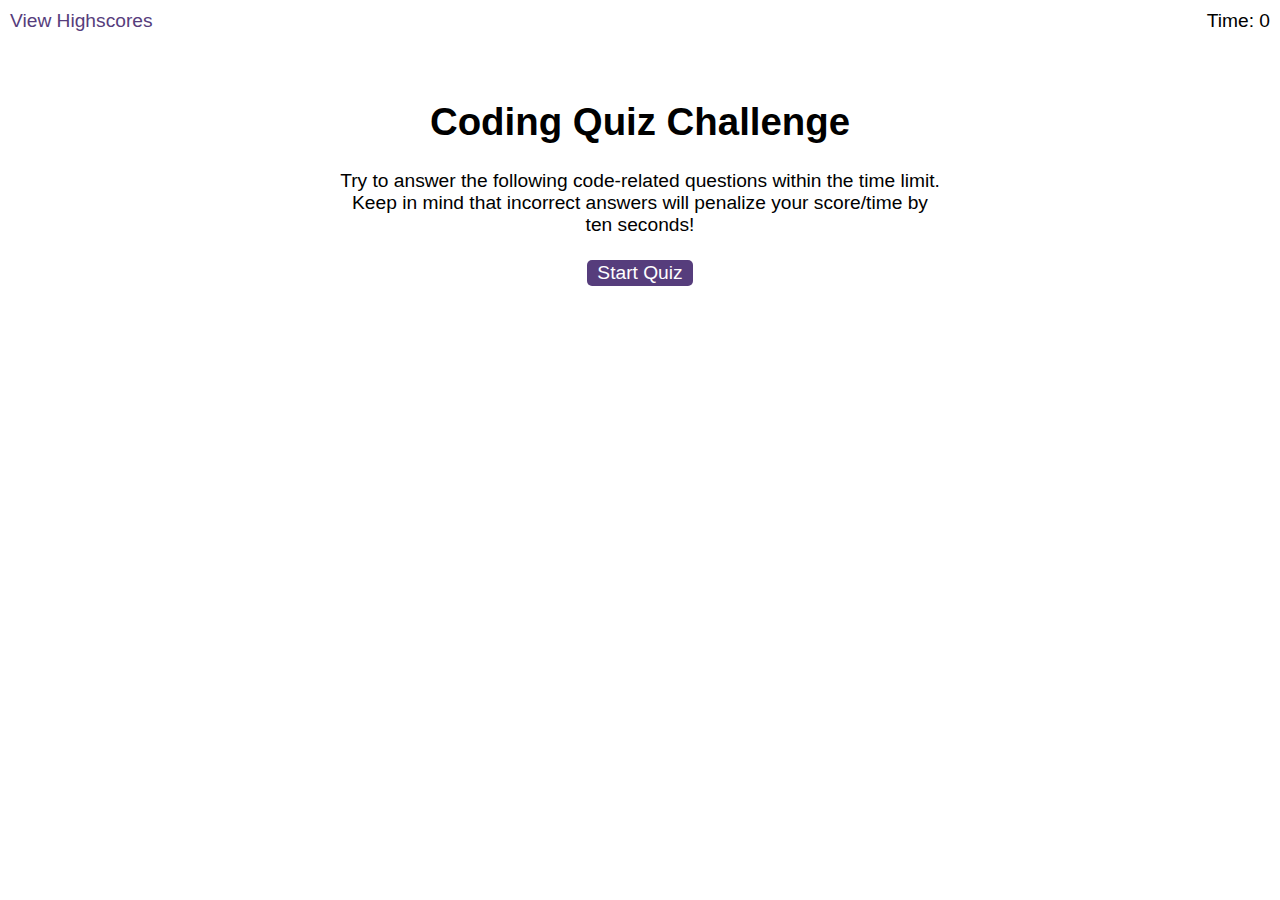
<file: index.html>
<!DOCTYPE html>
<html lang="en">
  <head>
    <meta charset="UTF-8" />
    <meta name="viewport" content="width=device-width, initial-scale=1.0" />
    <meta http-equiv="X-UA-Compatible" content="ie=edge" />
    <title>Coding Quiz</title>

    <link rel="stylesheet" href="./assets/css/styles.css" />
  </head>

  <body>
    <div class="scores"><a href="highscores.html">View Highscores</a></div>

    <div class="timer">Time: <span id="time">0</span></div>

    <div class="wrapper">
      <div id="start-screen" class="start">
        <h1>Coding Quiz Challenge</h1>
        <p>
          Try to answer the following code-related questions within the time
          limit. Keep in mind that incorrect answers will penalize your
          score/time by ten seconds!
        </p>
        <button id="start">Start Quiz</button>
      </div>

      <div id="questions" class="hide">
        <h2 id="question-title"></h2>
        <div id="choices" class="choices"></div>
      </div>

      <div id="end-screen" class="hide">
        <h2>All done!</h2>
        <p>Your final score is: <span id="final-score"></span>.</p>
        <p>
          Enter initials: <input type="text" id="initials" max="3" />
          <button id="submit">Submit</button>
        </p>
      </div>

      <div id="feedback" class="feedback hide"></div>
    </div>

    <script src="./assets/js/questions.js"></script>
    <script src="./assets/js/logic.js"></script>
  </body>
</html>
</file>
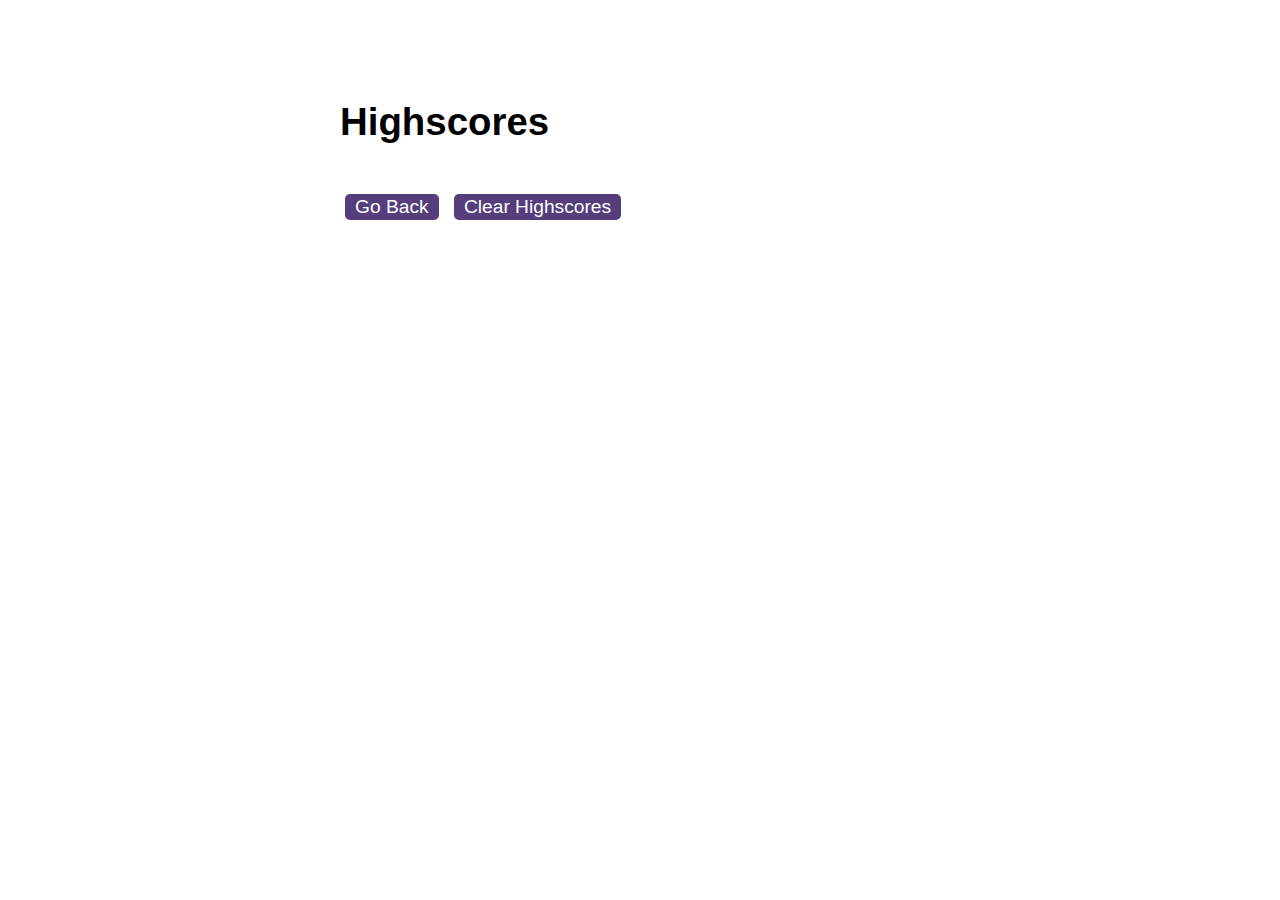
<file: highscores.html>
<!DOCTYPE html>
<html lang="en">
  <head>
    <meta charset="UTF-8" />
    <meta name="viewport" content="width=device-width, initial-scale=1.0" />
    <title>highscores</title>
    <link rel="stylesheet" href="./assets/css/styles.css" />
  </head>

  <body>
    <div class="wrapper">
      <h1>Highscores</h1>
      <div id="count"></div>
      <ol id="highscores.html"></ol>

      <a href="index.html"><button>Go Back</button></a>
      <button id="clear">Clear Highscores</button>
    </div>
    <script>
      var count = localStorage.getItem("count");
      var countElement = document.querySelector("#count");
      countElement.textContent = count;
    </script>

    <script src="./assets/js/scores.js"></script>
  </body>
</html>
</file>
<file: assets/css/styles.css>
body {
  font-family: Arial;
  font-size: 120%;
}

a {
  color: #563d7c;
  text-decoration: none;
  transition: color 0.1s;
}

a:hover {
  color: #8570a5;
}

button {
  display: inline-block;
  margin: 5px;
  cursor: pointer;
  font-size: 100%;
  background-color: #563d7c;
  border-radius: 5px;
  padding: 2px 10px;
  color: white;
  border: 0;
  transition: background-color 0.1s;
}

button:hover {
  background-color: #8570a5;
}

.choices button {
  display: block;
}

input[type="text"] {
  font-size: 100%;
}

ol {
  padding-left: 0px;
  max-height: 400px;
  overflow: auto;
}

li {
  padding: 5px;
  list-style: decimal inside none;
}

li:nth-child(odd) {
  background-color: #f3edfc;
}

.wrapper {
  margin: 100px auto 0 auto;
  max-width: 600px;
}

.hide {
  display: none;
}

.start {
  text-align: center;
}

.scores {
  position: absolute;
  top: 10px;
  left: 10px;
}

.feedback {
  font-style: italic;
  font-size: 120%;
  margin-top: 20px;
  padding-top: 10px;
  color: gray;
  border-top: 2px solid #ccc;
}

.timer {
  position: absolute;
  top: 10px;
  right: 10px;
}
</file>
